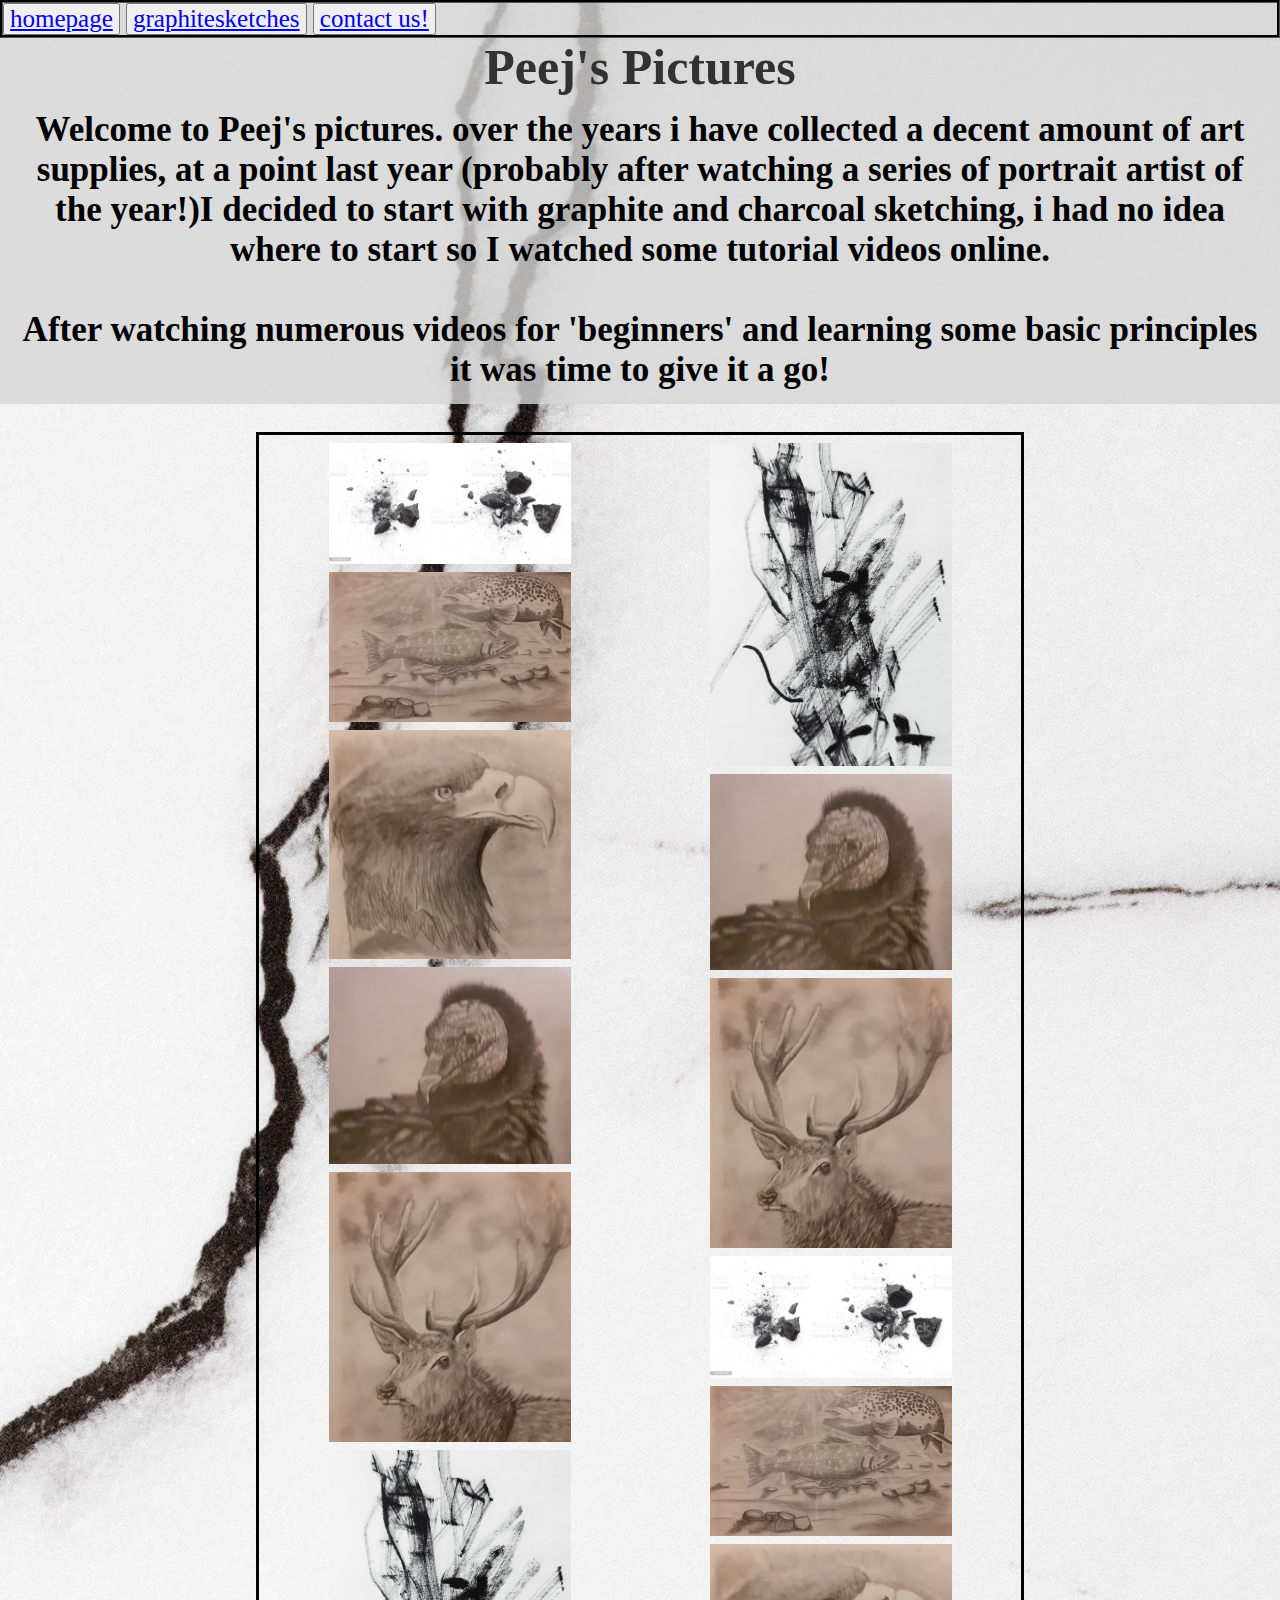
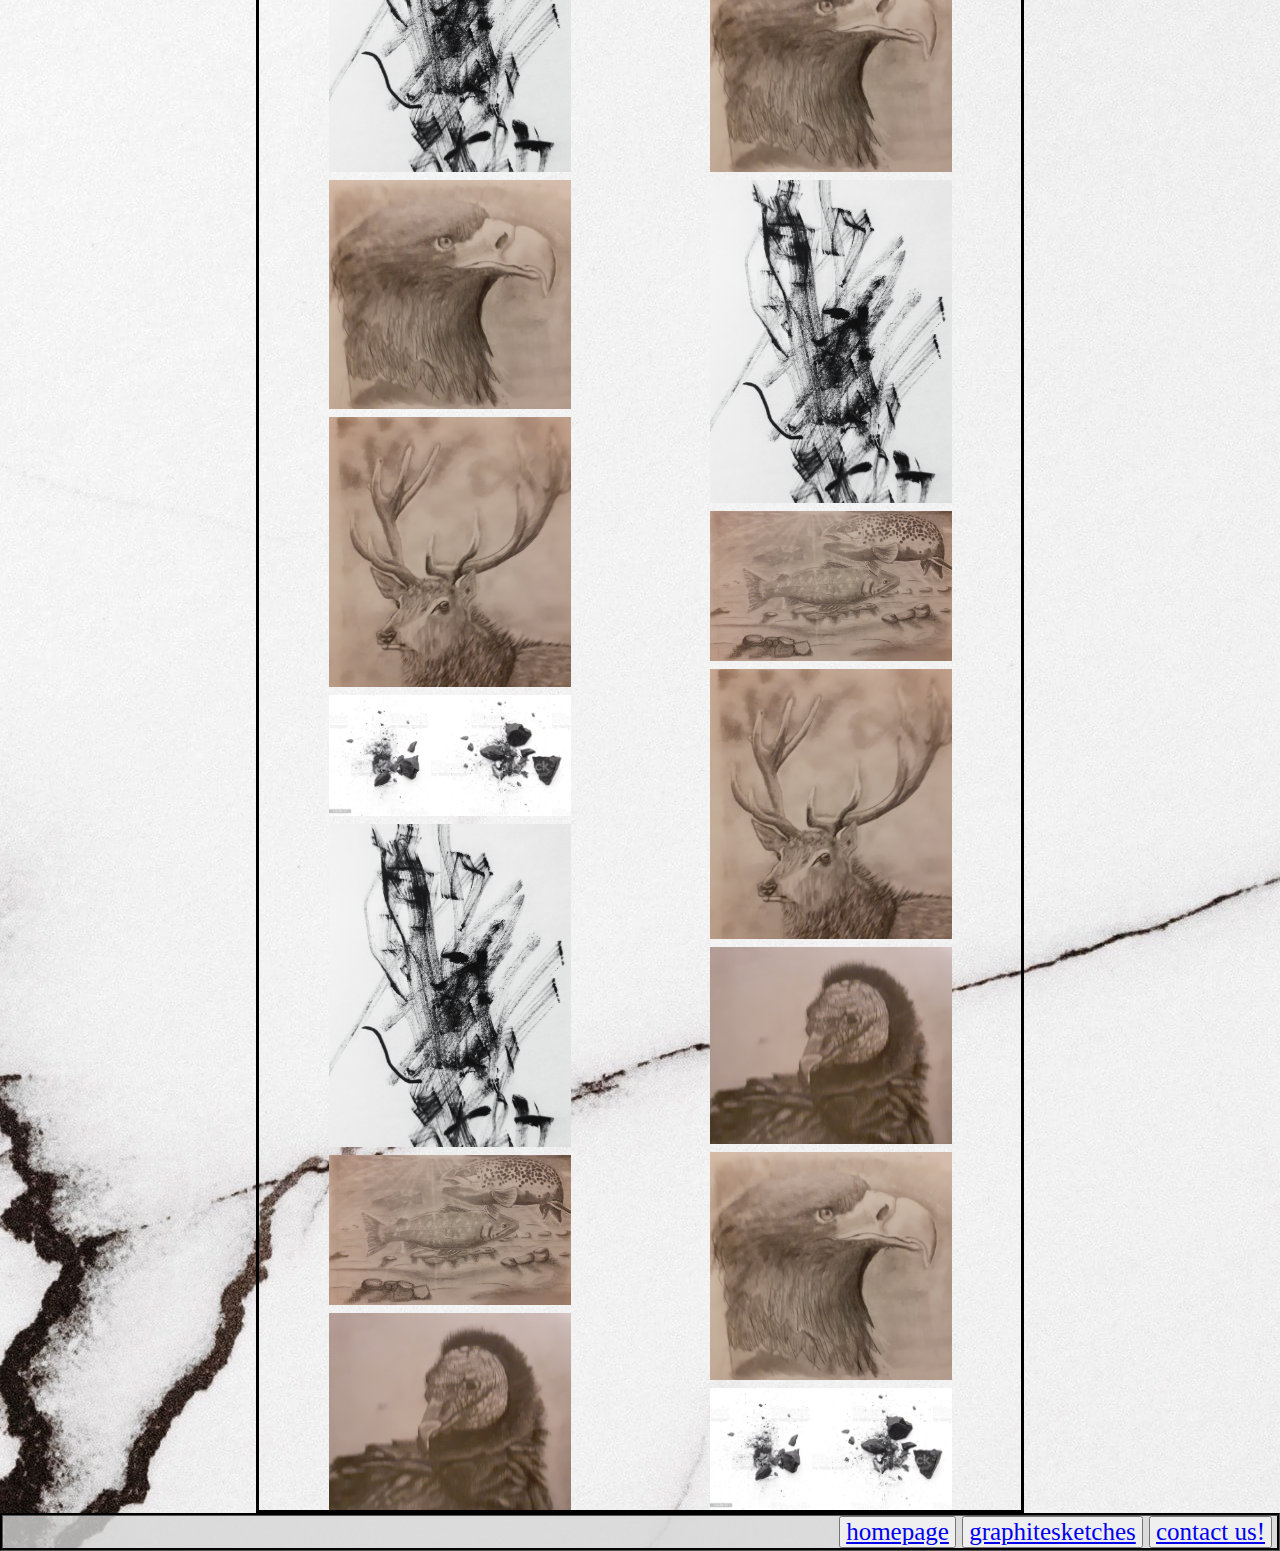
<file: index.html>
<!DOCTYPE html>
<html lang="en">
<head>
    <meta charset="UTF-8">
    <title>Peej's pictures</title>
    <link rel="stylesheet" type="text/css" href="main.css">


</head>
<body>
    
<div id="navbartop">
    <nav>
        <button>
            <a href="./index.html">homepage</a>
        </button>
        <button>
            <a href="./graphsketch.html">graphitesketches</a>
        </button>
        <button>
            <a href="./contactus.html">contact us!</a>
        </button>
    </nav>
</div>

<h1>Peej's Pictures</h1>

<div>
<p class="centre">Welcome to Peej's pictures. over the years i have collected a decent amount of art supplies, at a point last year (probably after watching a series of portrait artist of the year!)I decided  to start with graphite and charcoal sketching, i had no idea where to start so I watched some tutorial videos online.<br><br>After watching numerous videos for 'beginners' and learning some basic principles it was time to give it a go!</p>
<br>
</div>

<div class="gallerycontainer">
    <div class="gallerybox">
        <img src="charcoalbg.jpg">
        <img src="browntrout.jpg">
        <img src="eaglecrop.jpg">
        
        <img src="vulturecrop.jpg">
        <img src="reddeerstagcrop.jpg">
        <img src="charcoal3.jpg">
    </div>
    <div class="gallerybox">
        <img src="charcoal3.jpg">
        <img src="vulturecrop.jpg">
        <img src="reddeerstagcrop.jpg">
        <img src="charcoalbg.jpg">
        <img src="browntrout.jpg">
        <img src="eaglecrop.jpg">
        
        
        
    </div>
    <div class="gallerybox">
        <img src="eaglecrop.jpg">
        
        <img src="reddeerstagcrop.jpg">
        <img src="charcoalbg.jpg">
        <img src="charcoal3.jpg">
        <img src="browntrout.jpg">
        
        <img src="vulturecrop.jpg">
        
    </div>
    <div class="gallerybox">
        <img src="charcoal3.jpg">
        <img src="browntrout.jpg">
        <img src="reddeerstagcrop.jpg">
        <img src="vulturecrop.jpg">
        
        <img src="eaglecrop.jpg">
        <img src="charcoalbg.jpg">
        
        
    </div>
</div>





<div id="navbarbottom">
    <nav>
        <button>
            <a href="./index.html">homepage</a>
        </button>
        <button>
            <a href="./graphsketch.html">graphitesketches</a>
        </button>
        <button>
            <a href="./contactus.html">contact us!</a>
        </button>
    </nav>
</div>





</body>
</html>
</file>
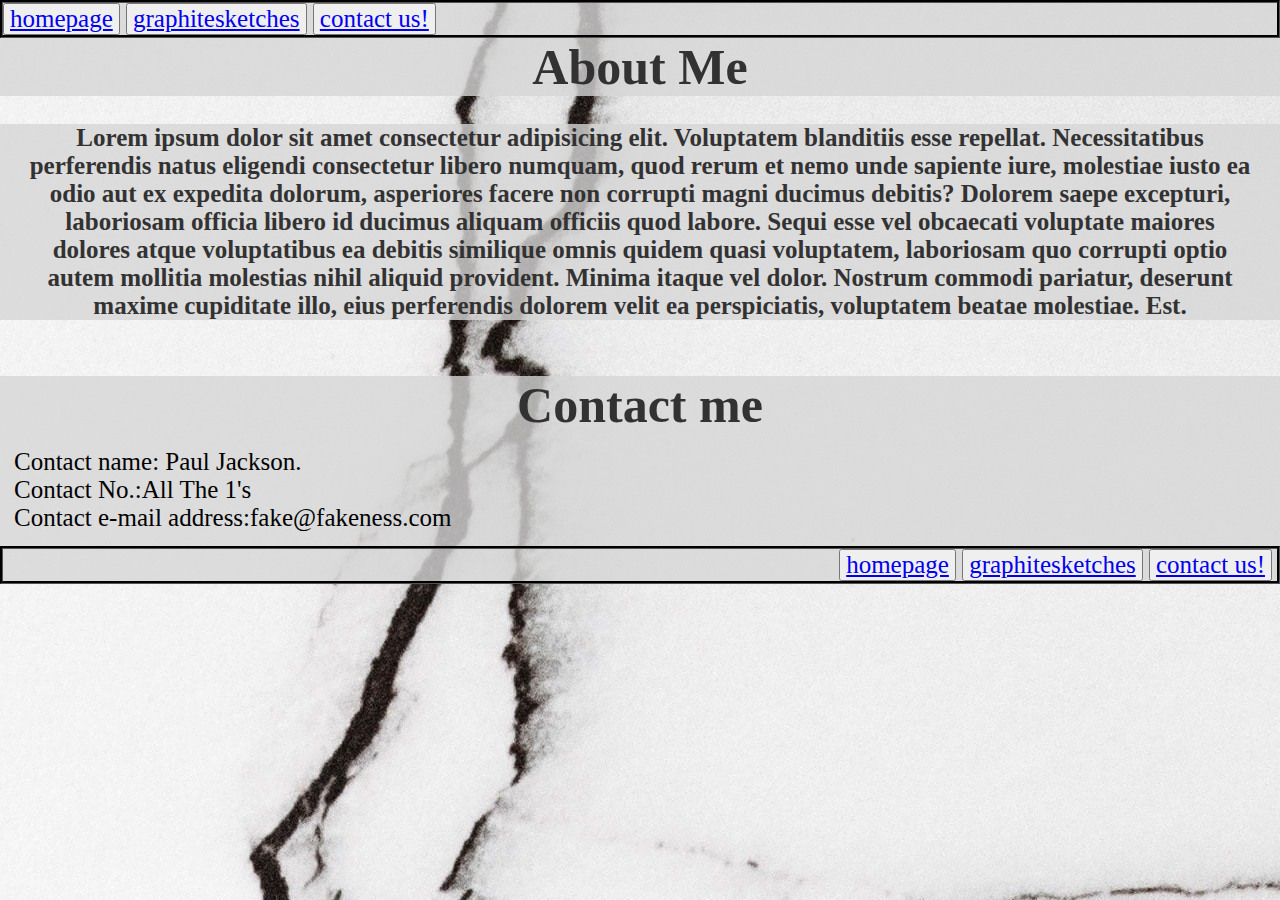
<file: contactus.html>
<!DOCTYPE html>
<html lang="en">
<head>
    <meta charset="UTF-8">
    <title>Contact Us</title>
    <link rel="stylesheet" type="text/css" href="main.css">
</head>
<body>
    

    <div id="navbartop">
        <nav>
            <button>
                <a href="./index.html">homepage</a>
            </button>
            <button>
                <a href="./graphsketch.html">graphitesketches</a>
            </button>
            <button>
                <a href="./contactus.html">contact us!</a>
            </button>
        </nav>
    </div>
<div>

<h1> About Me</h1>
<br>
<h2>Lorem ipsum dolor sit amet consectetur adipisicing elit. Voluptatem blanditiis esse repellat. Necessitatibus perferendis natus eligendi consectetur libero numquam, quod rerum et nemo unde sapiente iure, molestiae iusto ea odio aut ex expedita dolorum, asperiores facere non corrupti magni ducimus debitis? Dolorem saepe excepturi, laboriosam officia libero id ducimus aliquam officiis quod labore. Sequi esse vel obcaecati voluptate maiores dolores atque voluptatibus ea debitis similique omnis quidem quasi voluptatem, laboriosam quo corrupti optio autem mollitia molestias nihil aliquid provident. Minima itaque vel dolor. Nostrum commodi pariatur, deserunt maxime cupiditate illo, eius perferendis dolorem velit ea perspiciatis, voluptatem beatae molestiae. Est.</h2>

<br><br>

</div>
<div>
<h1>Contact me</h1>

<p>Contact name: Paul Jackson.<br>Contact No.:All The 1's<br>Contact e-mail address:fake@fakeness.com</p>
</div>
<div id="navbarbottom">
    <nav>
        <button>
            <a href="./index.html">homepage</a>
        </button>
        <button>
            <a href="./graphsketch.html">graphitesketches</a>
        </button>
        <button>
            <a href="./contactus.html">contact us!</a>
        </button>
    </nav>
</div>
</body>
</html>
</file>
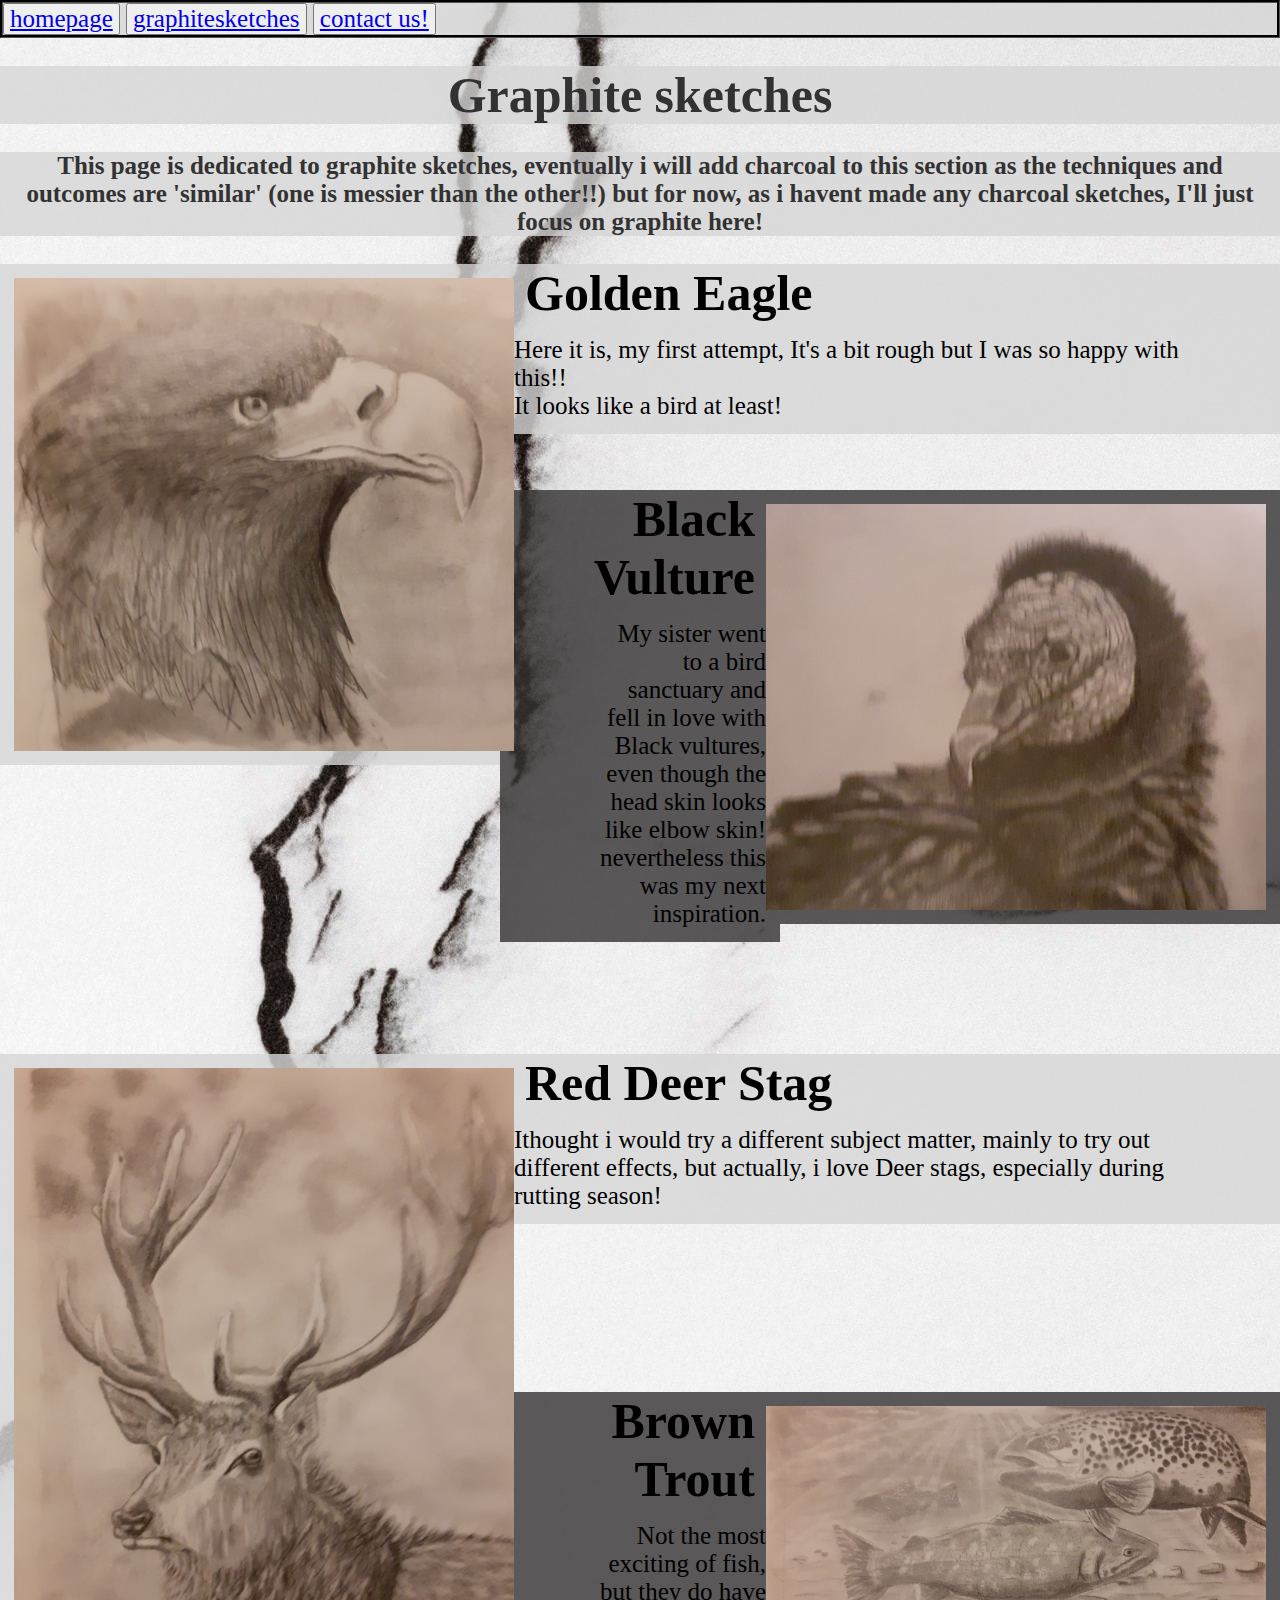
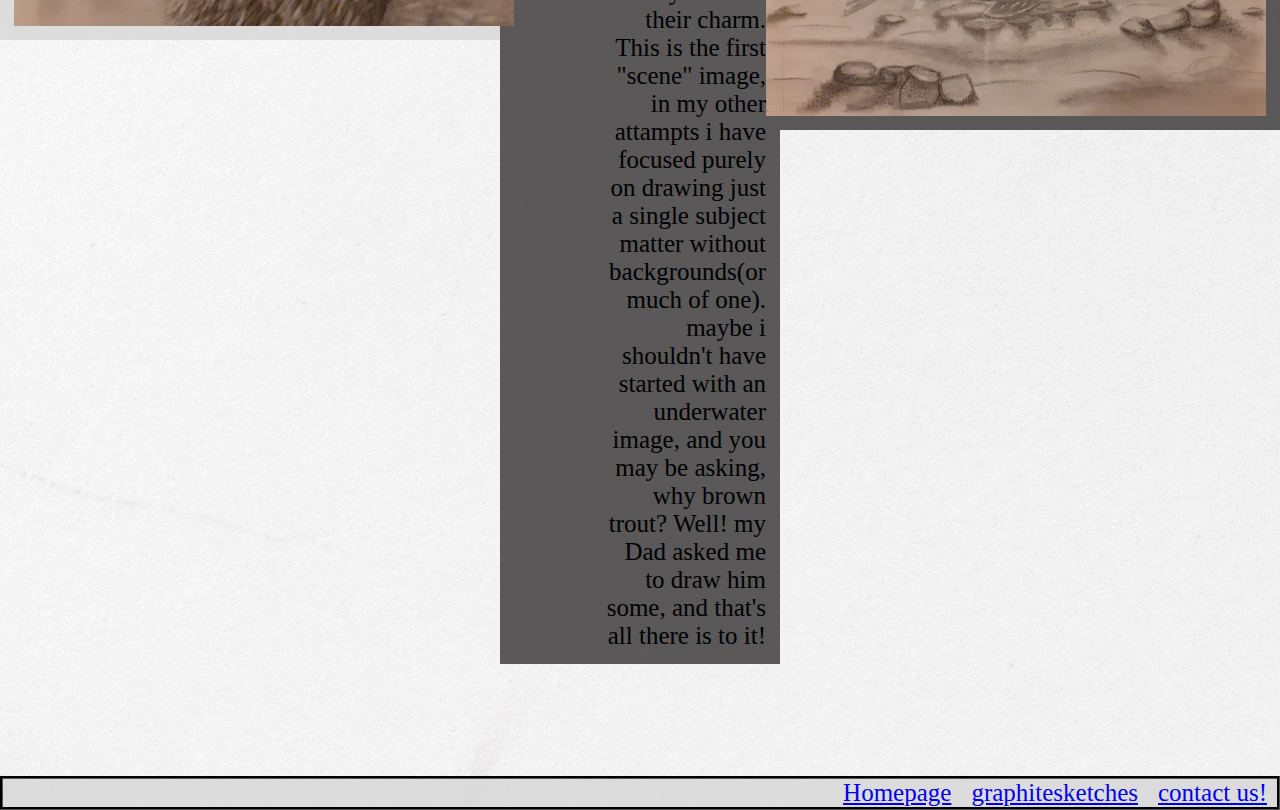
<file: graphsketch.html>
<!DOCTYPE html>
<html lang="en">
<head>
    <meta charset="UTF-8">
    <title>Graphite Sketches</title>
    <link rel="stylesheet" type="text/css" href="main.css">
</head>
<body>
    
    
    
    <div id="navbartop">
        <nav>
            <button>
                <a href="./index.html">homepage</a>
            </button>
            <button>
                <a href="./graphsketch.html">graphitesketches</a>
            </button>
            <button>
                <a href="./contactus.html">contact us!</a>
            </button>
        </nav>
    </div>
    <br>
    <h1>Graphite sketches</h1>
    <br>
    <h2>This page is dedicated to graphite sketches, eventually i will add charcoal to this section as the techniques and outcomes are 'similar' (one is messier than the other!!) but for now, as i havent made any charcoal sketches, I'll just focus on graphite here!</h2>
    <br>

    <div>


        <p class="large"><img src="eaglecrop.jpg" alt="Sketch of eagle"></p>
            <h3 class ="left">Golden Eagle</h3>
        <p class="left"> Here it is, my first attempt, It's a bit rough but I was so happy with this!!<br>It looks like a bird at least!</p>
    </div>
   
        <br><br>
    <div>
        <p class="large2"><img src="vulturecrop.jpg" alt="Sketch of black vulture"></p>
            <h4 class="right">Black Vulture</h4>
        <p class="right"> My sister went to a bird sanctuary and fell in love with Black vultures, even though the head skin looks like elbow skin! nevertheless this was my next inspiration.</p>
        <br><br><br><br>
    </div>   
    <div>    
        <p class="large"><img src="reddeerstagcrop.jpg" alt="Sketch of Red deer stag"></p>
            <h3 class="left">Red Deer Stag</h3>
        <p class="left"> Ithought i would try a different subject matter, mainly to try out different effects, but actually, i love Deer stags, especially during rutting season!</p>
    </div>
    
    <br><br><br><br><br><br>
    <div>
        <p class="large2"><img src="browntrout.jpg" alt="Sketch of eagle"></p>
            <h4 class="right">Brown Trout</h4>
        <p class= "right"> Not the most exciting of fish, but they do have their charm. This is the first "scene" image, in my other attampts i have focused purely on drawing just a single subject matter without backgrounds(or much of one). maybe i shouldn't have started with an underwater image, and you may be asking, why brown trout? Well! my Dad asked me to draw him some, and that's all there is to it!</p>
    </div>
    <br><br><br><br>
    

    <div id="navbarbottom">
        
        <a href="./index.html">
            <div class="Navbuttonbot1">Homepage</a>    
            </div>
        <a href="./graphsketch.html">
            <div class="navbuttonbot2">graphitesketches</a>
            </div>
        <a href="./contactus.html">
            <div class="navbuttonbot3">contact us!</a>
            
            </div>

    </div>
</body>
</html>
</file>
<file: main.css>
/* this is a css comment

/* this also works
on multi-line
comments*/



*{
    font-family: cursive;
    box-sizing: border-box;
    font-size: 25px;
    padding: 0px;
    margin:0px 
}
body {
    background-image: url(./charcoal2half.jpg);
}
a {
    display: flex;
    padding-left: 5px;
    padding-right: 5px;
    padding-top: 0px;
    padding-bottom: 0px;
}

p { display:flex;
    background-color: rgb(214, 214, 214, 0.8);
    color: black;
    padding: 14px;
    margin: 0px;
    font-family: cursive;



}


h1{ display:flex;
    justify-content: center;
    background-color: rgb(214, 214, 214, 0.8);
    color:rgb(51, 50, 50);
    font-size: 50px;
    text-align: center;
}
h2{ display:flex;
    background-color: rgb(214, 214, 214, 0.8);
    color:rgb(51, 50, 50);
    text-align: center;
    padding-left:25px;
    padding-right:25px
}
h3{ 
    display:flex;
    background-color: rgb(214, 214, 214, 0.8);
    color:black;
    font-size: 50px;
    text-align: left;
    padding-left:25px;
    padding-right:25px
}

h4{ 
    display:flex;
    justify-content: right;
    background-color: rgb(214, 214, 214, 0.8);
    color:black;
    font-size: 50px;
    text-align: right;
    padding-left:25px;
    padding-right:25px
}

.large {
    display:flex;
    flex-flow: row;
    width: 500px;
    height: auto;
    float:left;
    justify-content:flex-start;
    background-color: rgb(214, 214, 214, 0.8);
    font-size: 35px;
    font-weight: bold;
    padding-right: 550;
    margin:0px;

}
.large>img{
    justify-content: start;
    float:left;
    width:500px;
    height:auto
}

.large2 {
    display:flex;
    flex-flow: row;
    width: 500px;
    height: auto;
    float:right;
    background-color: rgba(51, 49, 49, 0.8);
    justify-content: flex-end;
    font-size: 35px;
    font-weight: bold;

    margin:0px
        
}
.large2>img{
    display:flex;
    background-color:rgba(51, 49, 49, 0.8) ;
    justify-content: end;
    float:right;
    width:500px;
    height:auto;
    

}

.large2>img>p{
    
    display:flex;
    background-color:rgba(51, 49, 49, 0.8) ;
    padding-left: 500px;
}

.left{
    text-align: left;
    background-color:rgba(214, 214, 214, 0.8);
    padding-right:100px;
}
.right{
    text-align:right;
    background-color:rgba(51, 49, 49, 0.8);
    padding-left:100px;
}
.centre{
    font-size: 35px;
    font-weight: bold;
    text-align: center;
    padding: 14px;
}


#navbartop{ 
    display:flex;
    flex-direction:row;
    justify-content:flex-start;
    background-color: rgb(214, 214, 214, 0.8);
    border-style: groove;
    border-color: black;

}

#navbarbottom{
    display:flex;
    flex-direction: row;
    justify-content:flex-end;
    padding-left: 5px;
    padding-right: 5px;
    padding-top: 0px;
    padding-bottom: 0px;
    background-color: rgb(214, 214, 214, 0.8);
    color: black;
    border-style: groove;
    border-color: black;
    font-family:cursive;


}
#navbatbottom a div {
    color:tomato;
    display: flex;
    padding-left: 5px;
    padding-right: 5px;
    padding-top: 0px;
    padding-bottom: 0px;
    text-decoration: none;
}
#navbatbottom a:hover {
    color: slategrey;
    display: flex;
    padding-left: 5px;
    padding-right: 5px;
    padding-top: 0px;
    padding-bottom: 0px;
    text-decoration: none;
}

.navbuttonbot1{
    background-color: #f1f1f1;
    color: black;
    text-align: center;
    line-height: 75px;
    font-size: 30px;
    padding:10px



    
}
.navbuttonbot2{
    display:flex;
    flex-direction: row;
    justify-content: flex-end;

}
.navbuttonbot3{
    display:flex;
    flex-direction: row;
    justify-content: flex-end;

}

/* index page  */

img {
    
    display: block;
    margin-left: auto;
    margin-right: auto;
    height: auto;
    width:250px;
    justify-content: center;
      align-items: center;
}
.gallerycontainer {
    display: flex;
    flex-wrap: wrap;
    align-items: center;
    justify-content: center;
    border-style: solid;
    border-color: black;
    margin-left: 20%;
    margin-right: 20%;
    /* max-width: 250px; */
    
  }

  .gallerybox{
      flex:25%;
      max-width:100%;
      padding: 0 4px;
      ;
      justify-content: center;
      align-items: center;

    }

  .gallerybox img{
      margin-top:8px;
      padding: 0 4px;
      justify-content: center;
      align-items: center;
  }
  @media (max-width: 1000px) {
    .gallerbox {
      flex: 50%;
      max-width: 50%;
    }
  }
  
  /* Responsive layout - makes the two columns stack on top of each other instead of next to each other */
  @media (max-width: 750px) {
    .gallerybox {
      flex: 100%;
      max-width: 100%;
    }
  }
  
  /* Create four equal columns that sits next to each other */
  .column {
    flex: 25%;
    max-width: 25%;
    padding: 0 4px;
  }
  
  .column img {
    margin-top: 8px;
    vertical-align: middle;
    max-width:250px
  }
</file>
